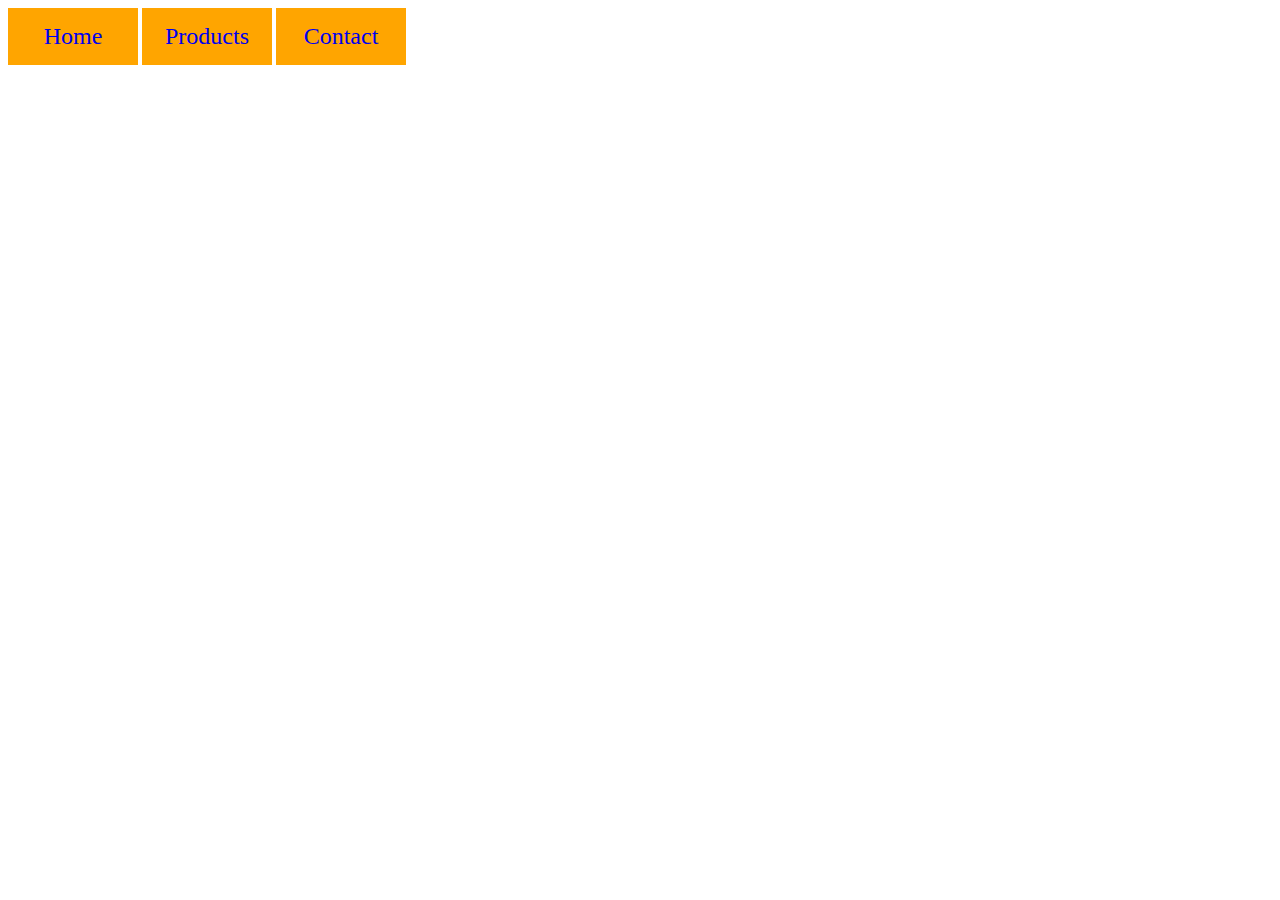
<file: drop-down-css.html>
<!DOCTYPE html>
<html lang="en">
<head>
    <meta charset="UTF-8">
    <meta http-equiv="X-UA-Compatible" content="IE=edge">
    <meta name="viewport" content="width=device-width, initial-scale=1.0">
    <title>Document</title>
    <link rel="stylesheet" href="drop-down2.css">
</head>
<body>
    <div class="dropdown">

        <div class="navbar">
            <a href="#">Home</a>
        </div>

        <div class="navbar">
            <a href="#">Products</a>

            <div class="dropdownitem">
                <div class="navbar">
                    <a href="#">Home</a>
                </div>    
                <div class="navbar">
                    <a href="#">Home</a>
                </div>      
                <div class="navbar">
                    <a href="#">Home</a>
                </div>      


            </div>
               
        </div>







        <div class="navbar">
            <a href="#">Contact</a>
        </div>

    </div>
    
</body>
</html>
</file>
<file: drop-down2.css>
.dropdown a {
    text-decoration: none;
    font-size: 1.5em;
}

.navbar {
    background-color: orange;
    width: 100px;
    display: inline-block;
    padding: 15px 15px;
    text-align: center;
    position: relative;
}

/* When Not Hovered */
.navbar .dropdownitem {
   display: none;
   position: absolute;
   z-index: 100;
   padding-top: 20px;
   margin-left: -14px;
}

/* When Hovered */
.navbar:hover .dropdownitem {
    display: block;
}
.dropdownitem:hover .navbar:hover{
    background-color: saddlebrown;
}
</file>
